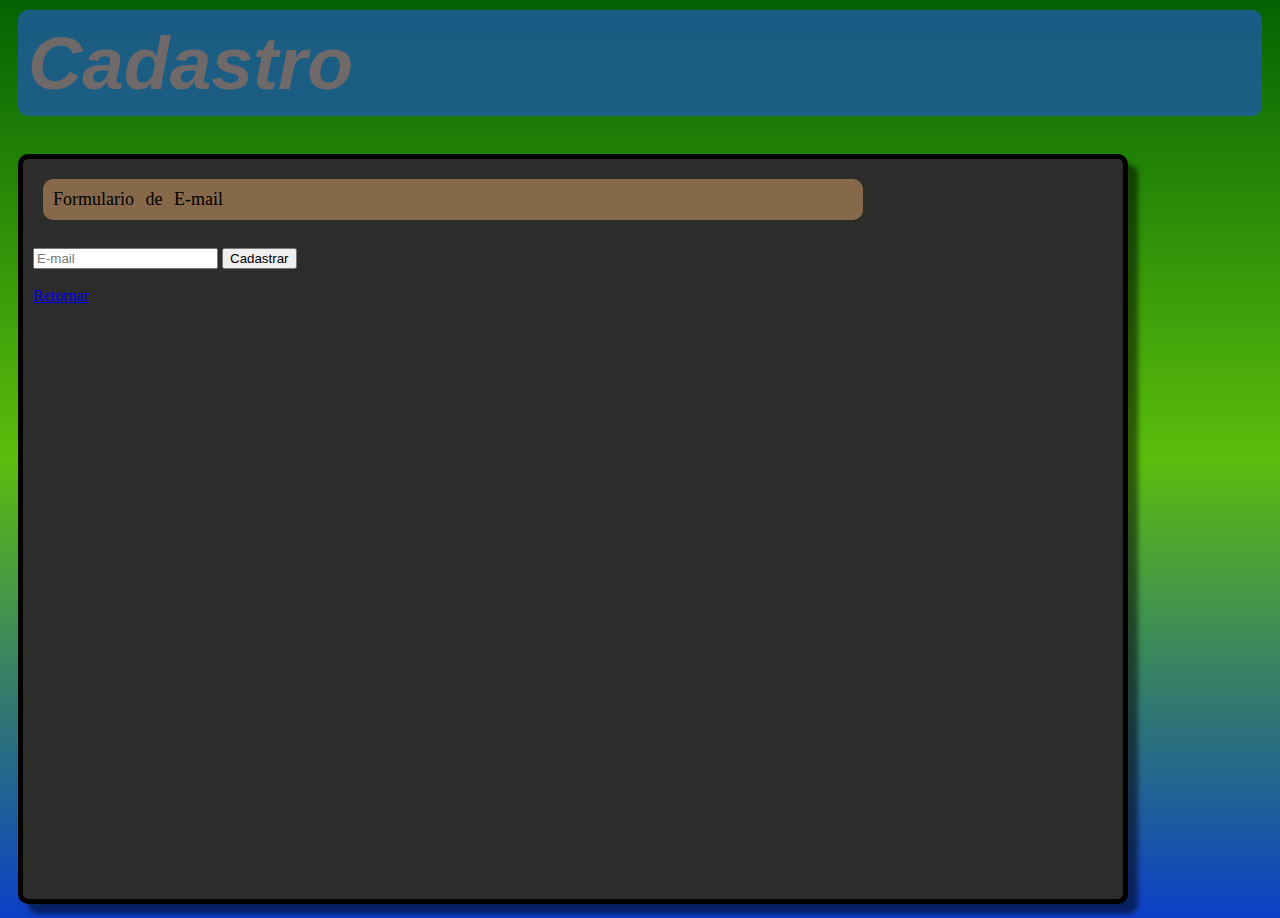
<file: HTML CSS/Cadastro.html>
<!DOCTYPE html>
<! -- 29/08/2022 primeiro cadastro a ser criado -->
<head>
    <title>Cadastro</title>
    <meta charset="UTF-8">
    <h1> Cadastro </h1> <br/>
    <link rel="stylesheet" href="./Style.css"/>
</head>
<Body>
    <div id="app">
        <p>Formulario de E-mail</p> <br/>
        <form>
            <input type="email" placeholder="E-mail" id="email"> 
            <button>Cadastrar</button>
        </form> <br/>
        <a href="Lista.html">Retornar</a>
    </div>
    <script src="./cadastro.js"></script>
</Body>
</file>
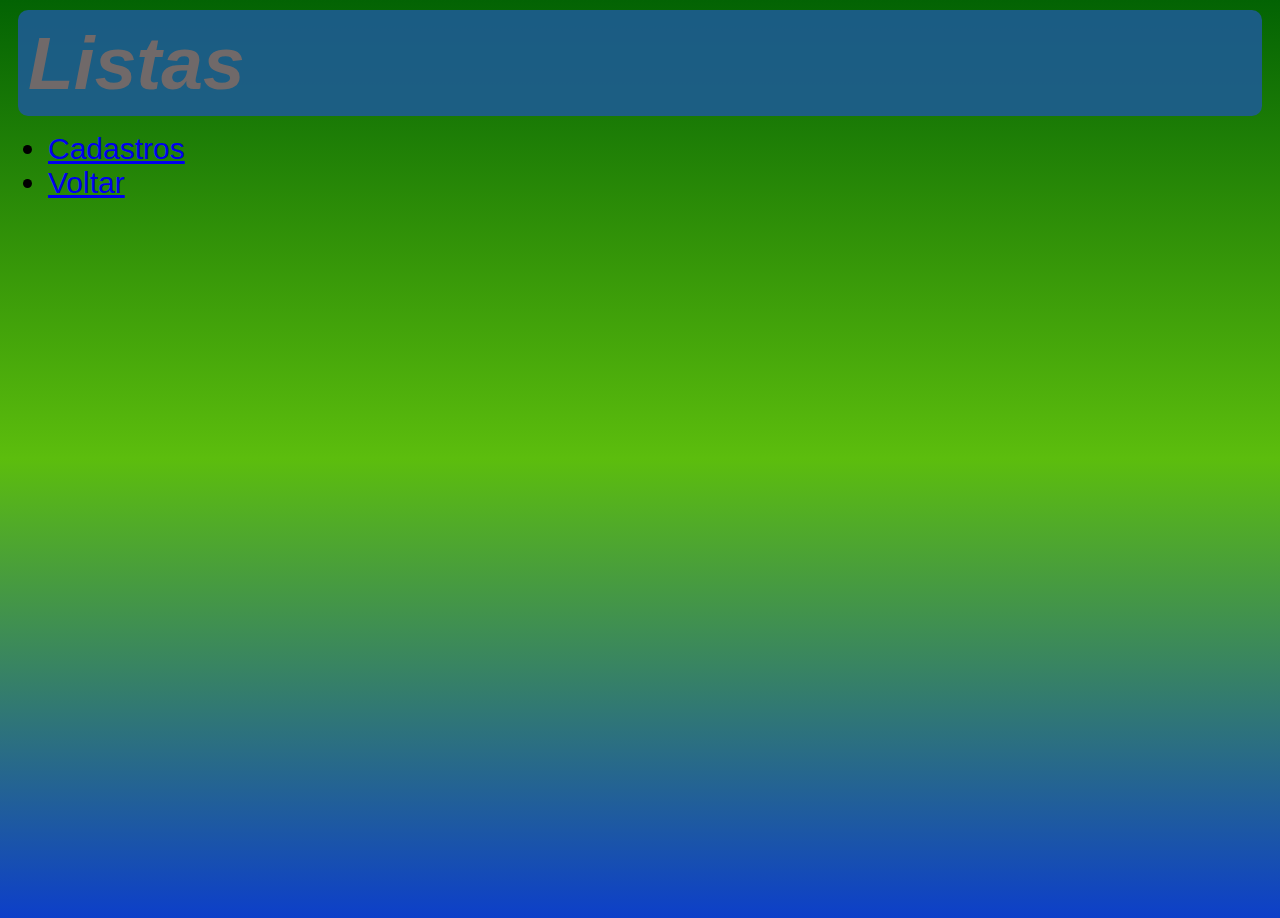
<file: HTML CSS/Lista.html>
<!DOCTYPE html>
<! -- 29/08/2022 criação de lista desordenada e para cadastro -->
<html>
    <Head>
        <title>Lista</title>
        <meta charset="UTF-8">
        <link rel="stylesheet" href="./Style.css"/>
    </Head>
    <Body>
        <h1>Listas</h1>
        <ul>
            <li>
                <a href="Cadastro.html">Cadastros</a>
            </li>
            <li>
                <a href="HelloWorld.html">Voltar</a>
            </li>
        </ul>
    </Body>
</html>
</file>
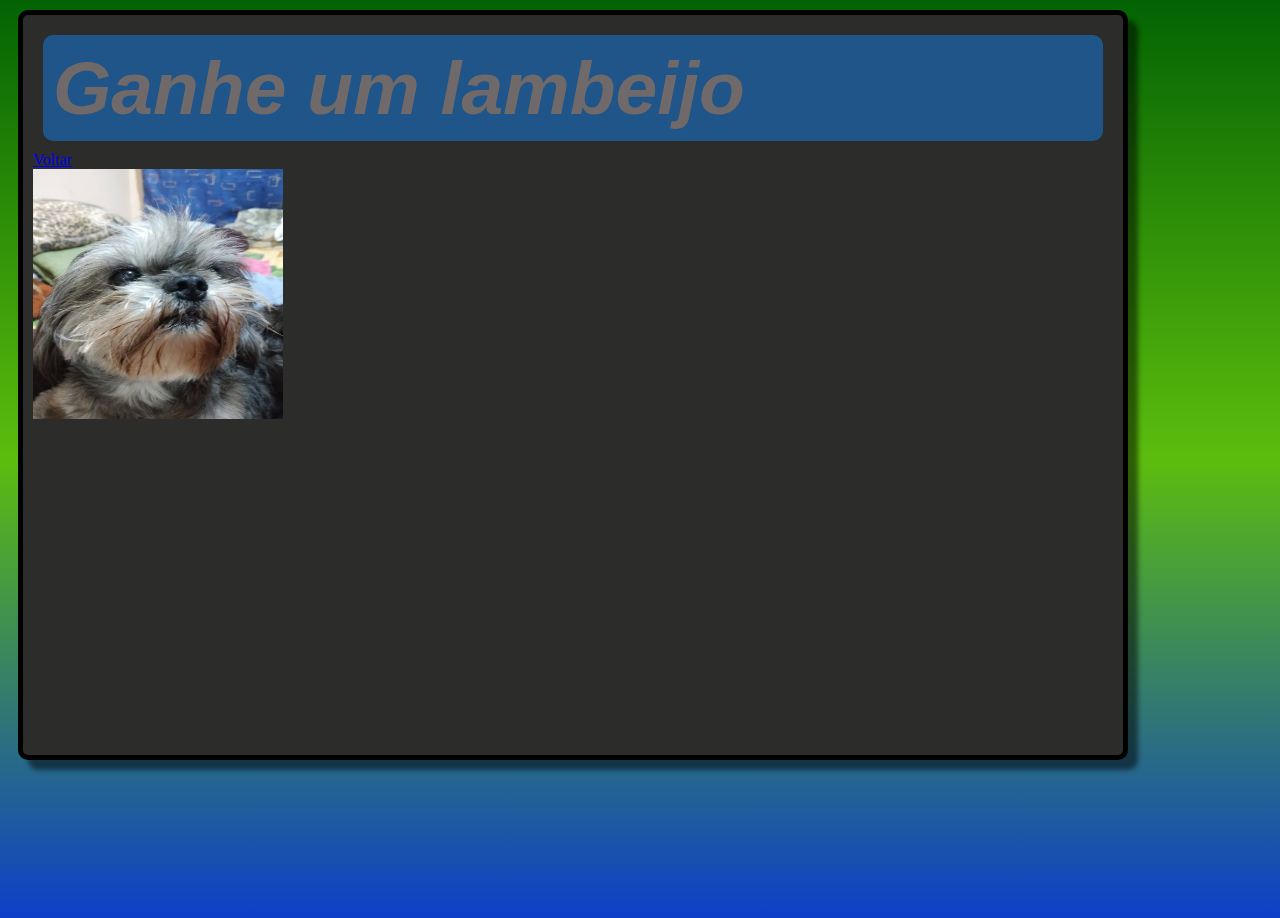
<file: HTML CSS/PaginaDaKika.html>
<!DOCTYPE html>
<! -- 26/08/2022 inserção de imagem audio e video -->
<html>
    <head>
        <title>Lambeijo</title>
        <meta charset="UTF-8">
        <link rel="stylesheet" href="./Style.css"/>
    </head>
    <body>
        <div>
            <h1> Ganhe um lambeijo</h1>
            <a href="HelloWorld.html"> Voltar</a>
            <br/>
            <img src="./Imagens/Petisco.png" width="250px" height="250px" alt="Cachorro">
            <br/>
        </div>
    </body>
</html>
</file>
<file: HTML CSS/Style.css>
body{
    background-image: linear-gradient(rgb(3, 99, 3), rgb(92, 189, 13), rgb(13, 63, 201));
    height: 100vh;
}
h1{
    color: rgb(112, 105, 105);
    font-size: 75px;
    font-family: Arial, Helvetica, sans-serif;
    font-style: italic;
    background: rgba(29, 91, 148, 0.884);
    border-radius: 10px 10px 10px 10px;
    padding: 10px;
    margin: 10px;
}
div{
    width: 1080px;
    height: 720px;
    background: rgb(44, 44, 43);
    border-width: 5px;
    border-color: black;
    border-style: solid;
    border-radius: 10px 10px 10px 10px;
    padding: 10px;
    margin: 10px;
    box-shadow: 10px 10px 5px rgba(0, 0, 0, 0.5);
    position: relative;
}
li{
   color: black; 
   font-size: 30px;
   font-family: sans-serif;
}
p{
    width: 800px;
    background: rgb(134, 104, 74);
    text-align: left;
    word-spacing: 7px;
    font-size: 18px;
    padding: 10px;
    margin: 10px;
    border-radius: 10px 10px 10px 10px;

}
audio{
    position: absolute;
    bottom: 0;
    right: 0;
}
img:hover {
    width: 500px;
    height: 575px;
    transition-property: all;
    transition-duration: 3s;
    transition-timing-function: linear;

}
</file>
